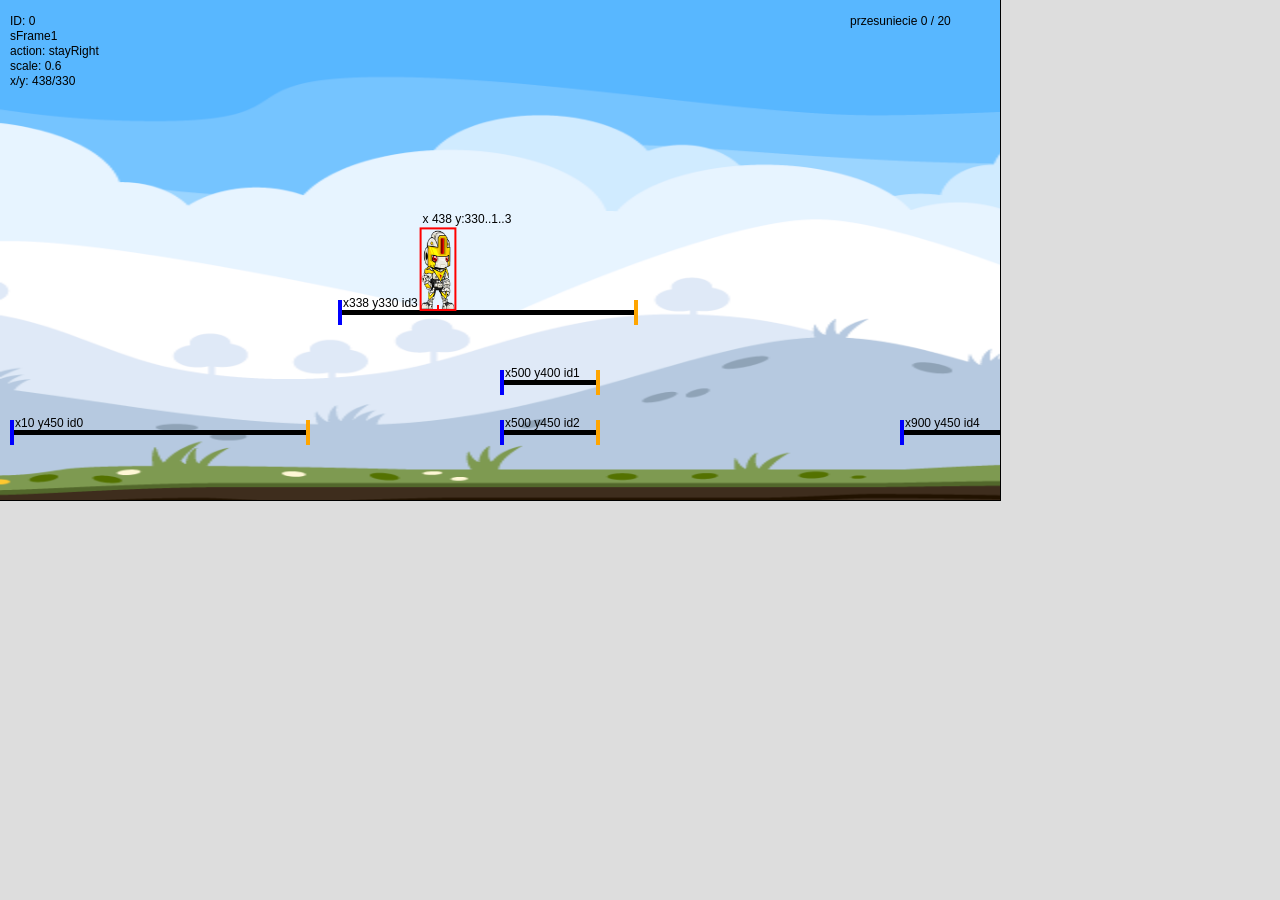
<file: index.html>
<!DOCTYPE html>
<html>

<head>
	<title>GRZYB'S GAME :O</title>
	<link rel="Stylesheet" type="text/css" href="css/style.css" />
	<script type="text/javascript" src="js/jquery-1.11.3.js"></script>
	<script type="text/javascript" src="js/game.js"></script>
</head>

<body onload="Game.init(); Game.start()">
</body>

</html>
</file>
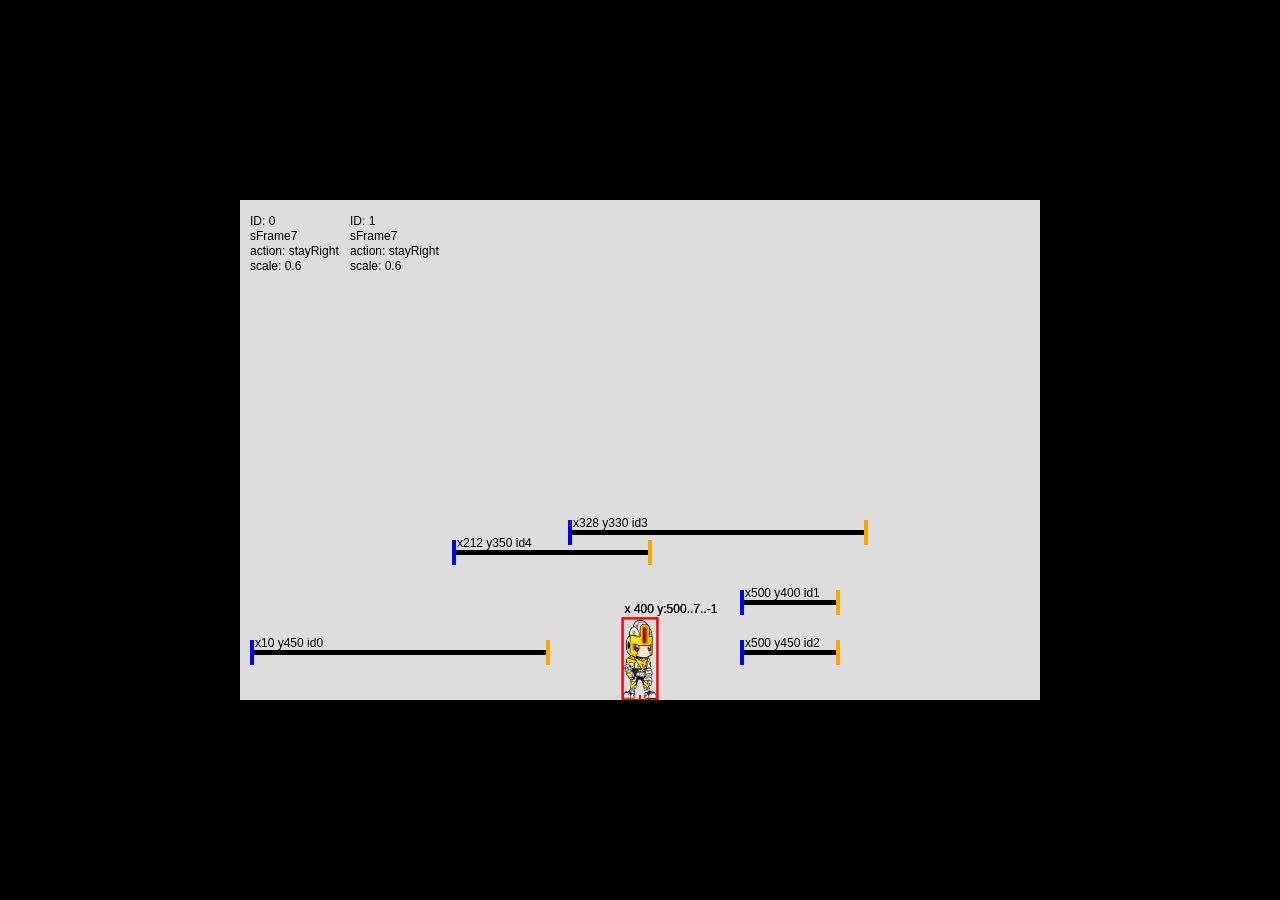
<file: game/index.html>
<!DOCTYPE html>
<html>

<head>
	<title>GRZYB'S GAME :O</title>
	<link rel="Stylesheet" type="text/css" href="css/style.css" />
	<script type="text/javascript" src="js/jquery-1.11.3.js"></script>
	<script type="text/javascript" src="js/game.js"></script>
</head>

<body onload="Game.init(); Game.start()" class="game-field vertical-center">
</body>

</html>
</file>
<file: css/style.css>
* { margin: 0; padding: 0;}

body, html { height:100%; }

.game-field {
	//height: 100%;
	//width: 100%;
}

.vertical-center {
  min-height: 100%;  /* Fallback for browsers do NOT support vh unit */
  min-height: 100vh; /* These two lines are counted as one :-)       */
  display: flex;
  align-items: center;
}

canvas {
	background: #dddddd;
    position:absolute;
    width:100%;
    height:100%;
}
</file>
<file: game/css/style.css>
body {
	background-color: black;
	margin: 0;
	padding: 0;
	width: 100%;
	height: 100%;
}

.game-field {
	height: 500px;
	width: 800px;
	margin: 0 auto;
}

.vertical-center {
  min-height: 100%;  /* Fallback for browsers do NOT support vh unit */
  min-height: 100vh; /* These two lines are counted as one :-)       */
  display: flex;
  align-items: center;
}

canvas {
	background: #dddddd;
}
</file>
